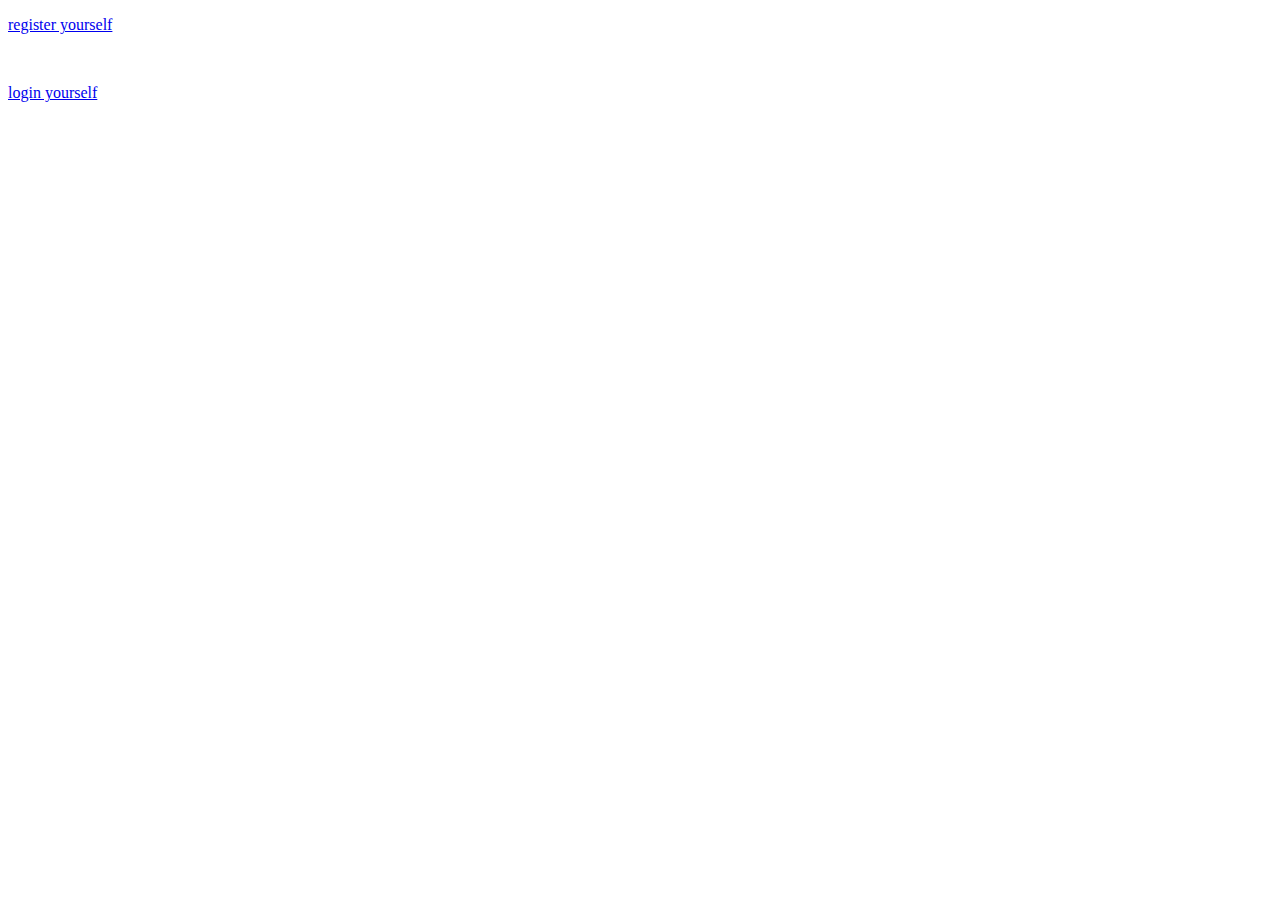
<file: templates/index2.html>
<!DOCTYPE html>
<html lang="en">
<head>
    <meta charset="UTF-8">
    <meta http-equiv="X-UA-Compatible" content="IE=edge">
    <meta name="viewport" content="width=device-width, initial-scale=1.0">
    <title>faculty recruitment system</title>
</head>
<body>
    <a href="register">
        <p>register yourself</p>
    </a><br>
    <a href="login">
        <p>login yourself</p>
    </a>
</body>
</html>
</file>
